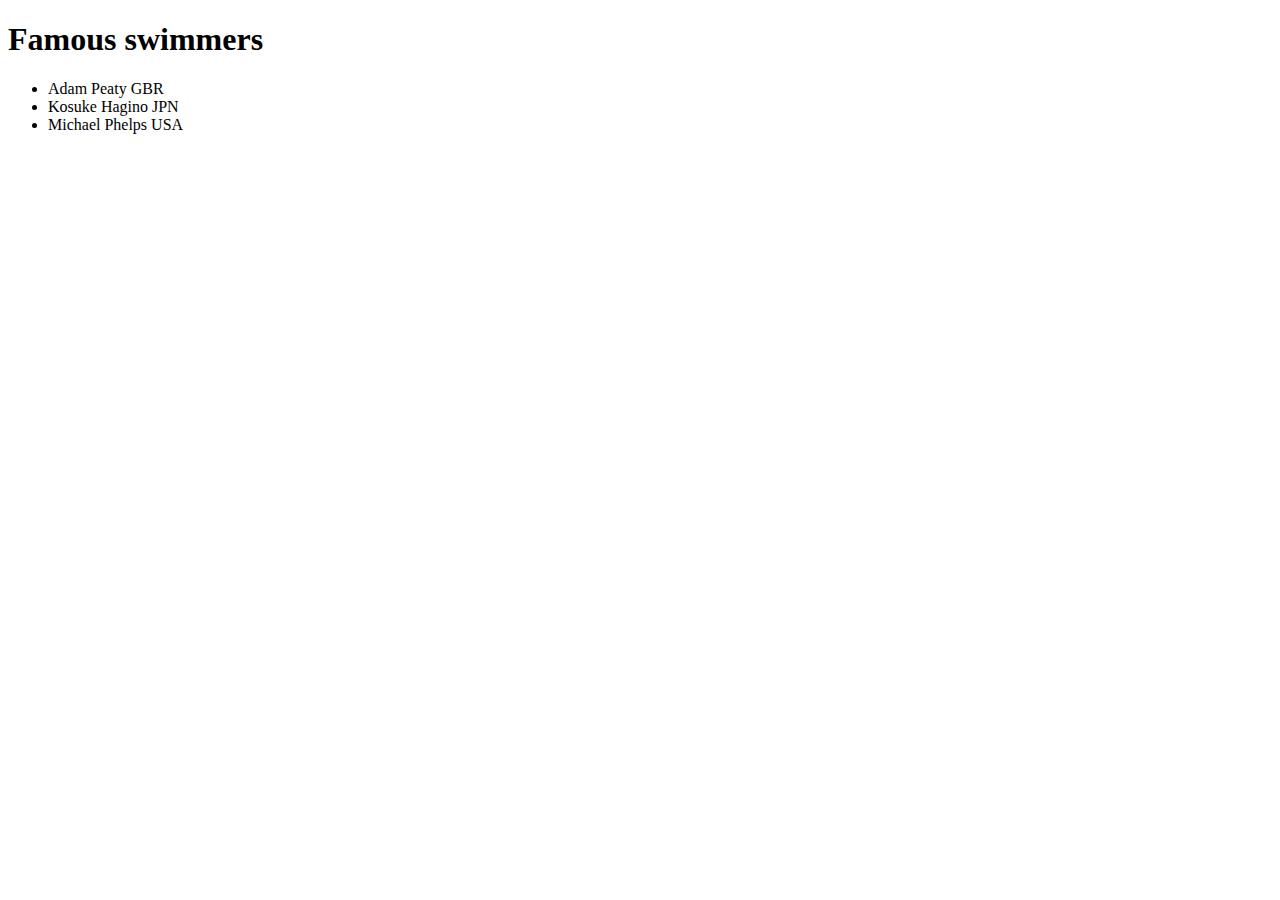
<file: swimmers.html>
<!DOCTYPE html>
<html lang="en">
<head>
    <meta charset="UTF-8">
    <meta http-equiv="X-UA-Compatible" content="IE=edge">
    <meta name="viewport" content="width=device-width, initial-scale=1.0">
    <title>Famous Swimmers</title>
</head>
<body>
    <h1>Famous swimmers</h1>
    <ul>
        <li>Adam Peaty GBR</li>
        <li>Kosuke Hagino JPN </li>
        <li>Michael Phelps USA</li>
    </ul>
</body>
</html>
</file>
